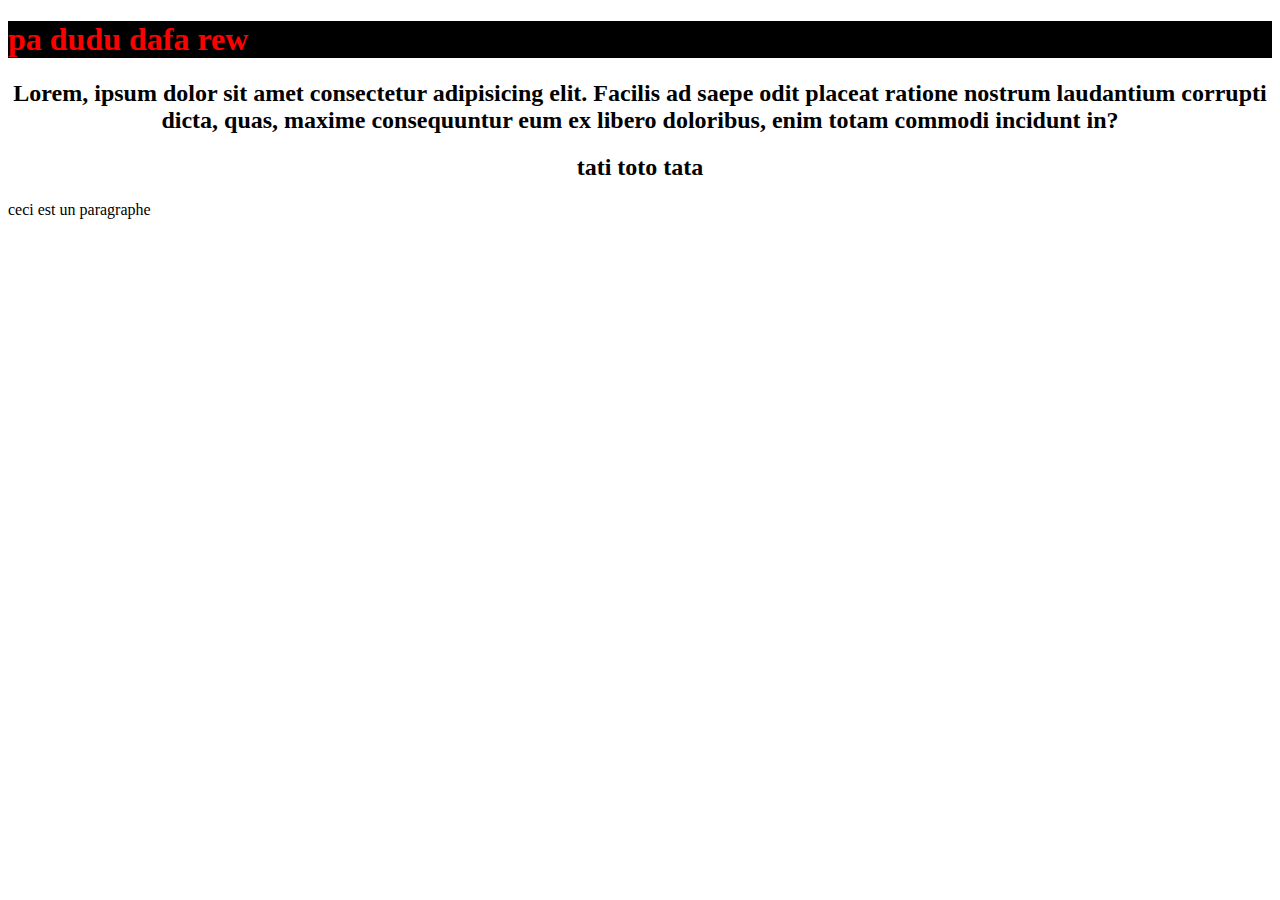
<file: index.html>
<!DOCTYPE html>
<html lang="en">
<head>
    <meta charset="UTF-8">
    <meta name="viewport" content="width=device-width, initial-scale=1.0">
    <title>Document</title>
    <link rel="stylesheet" href="./style.css">
</head>
<body>
    <h1>pa dudu dafa rew</h1>
    <h2>Lorem, ipsum dolor sit amet consectetur adipisicing elit. Facilis ad saepe odit placeat ratione nostrum laudantium corrupti dicta, quas, maxime consequuntur eum ex libero doloribus, enim totam commodi incidunt in?</h2>
   <h2>tati toto tata</h2>
   <p>ceci est un paragraphe</p>
</body>
</html>
</file>
<file: style.css>
h1{
    color: red;
    background-color: black;

}
h2{
    text-align: center;
}
</file>
